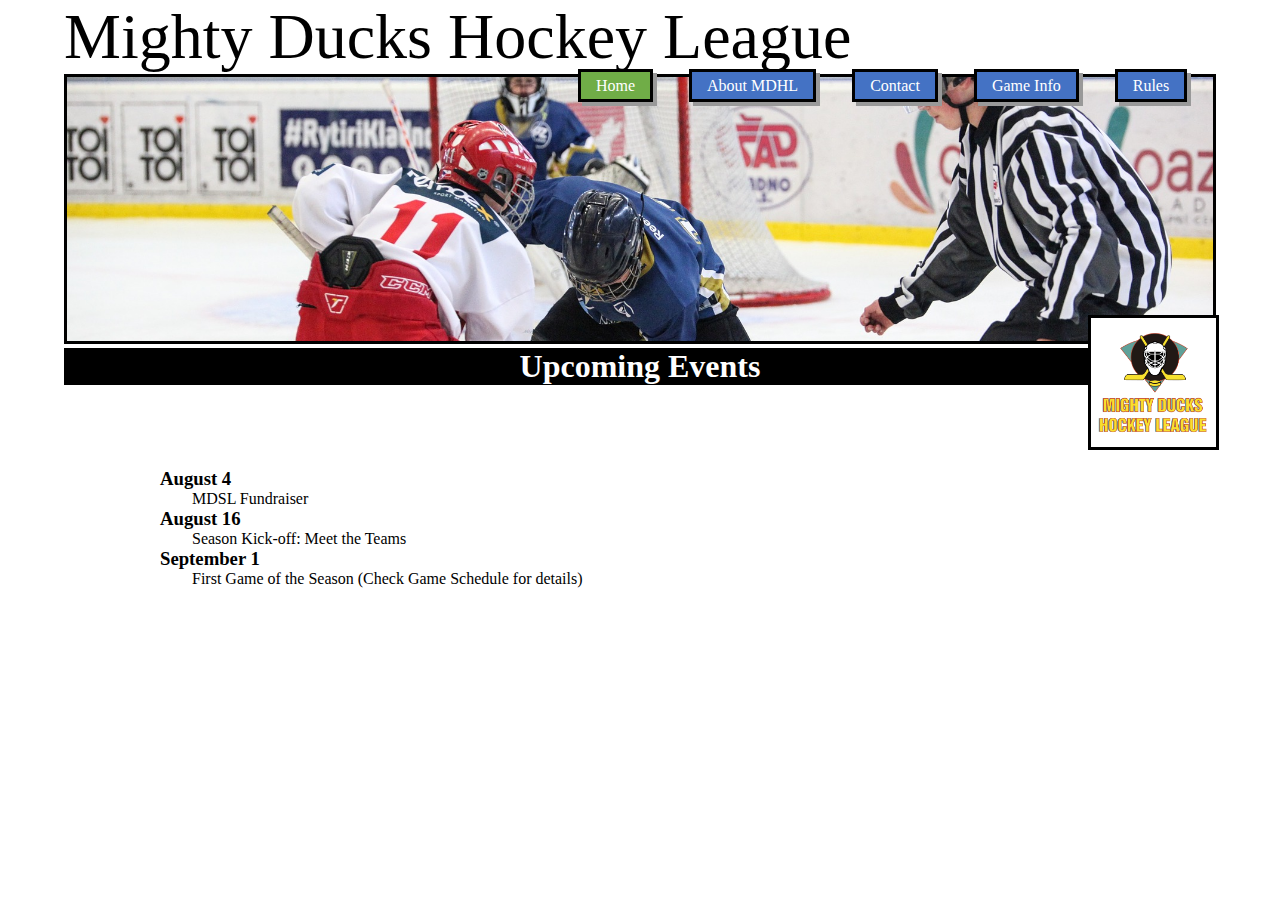
<file: index.html>
<!DOCTYPE html>
<html lang="en">

<head>
    <meta charset="UTF-8">
    <meta name="viewport" content="width=device-width, initial-scale=1.0">
    <link rel="shortcut icon" href="./assets/images/Logo-Mighty-ducks-01.ico" type="image/x-icon">
    <link rel="stylesheet" href="./assets/styles/styles.css">
    <link rel="preconnect" href="https://fonts.googleapis.com">
    <link rel="preconnect" href="https://fonts.gstatic.com" crossorigin>
    <title>Mighty Ducks Hockey League Page</title>
</head>

<body>
    <header>
            <h1>Mighty Ducks Hockey League</h1>
            <img src="./assets/images/design1_image1.jpg" id="banner" alt="banner">
            <h2>Upcoming Events</h2>
    </header>
    <br>
    <main>
        <img src="./assets/images/LogoMightyducks-01.png" alt="Logo-Mighty-ducks-01" class="logo1">
        <nav>
            <a href="#" class="here">Home</a>
            <a href="./assets/pages/about.html">About MDHL</a>
            <a href="./assets/pages/contact.html">Contact</a>
            <a href="./assets/pages/game_info.html">Game Info</a>
            <a href="./assets/pages/rules.html">Rules</a>
        </nav>
        <section class="index">
            <h3>August 4</h3>
            <p>MDSL Fundraiser</p>
            <h3>August 16</h3>
            <p>Season Kick-off: Meet the Teams</p>
            <h3>September 1</h3>
            <p>First Game of the Season (Check Game Schedule for details)</p>
        </section>
    </main>
</body>
</html>
</file>
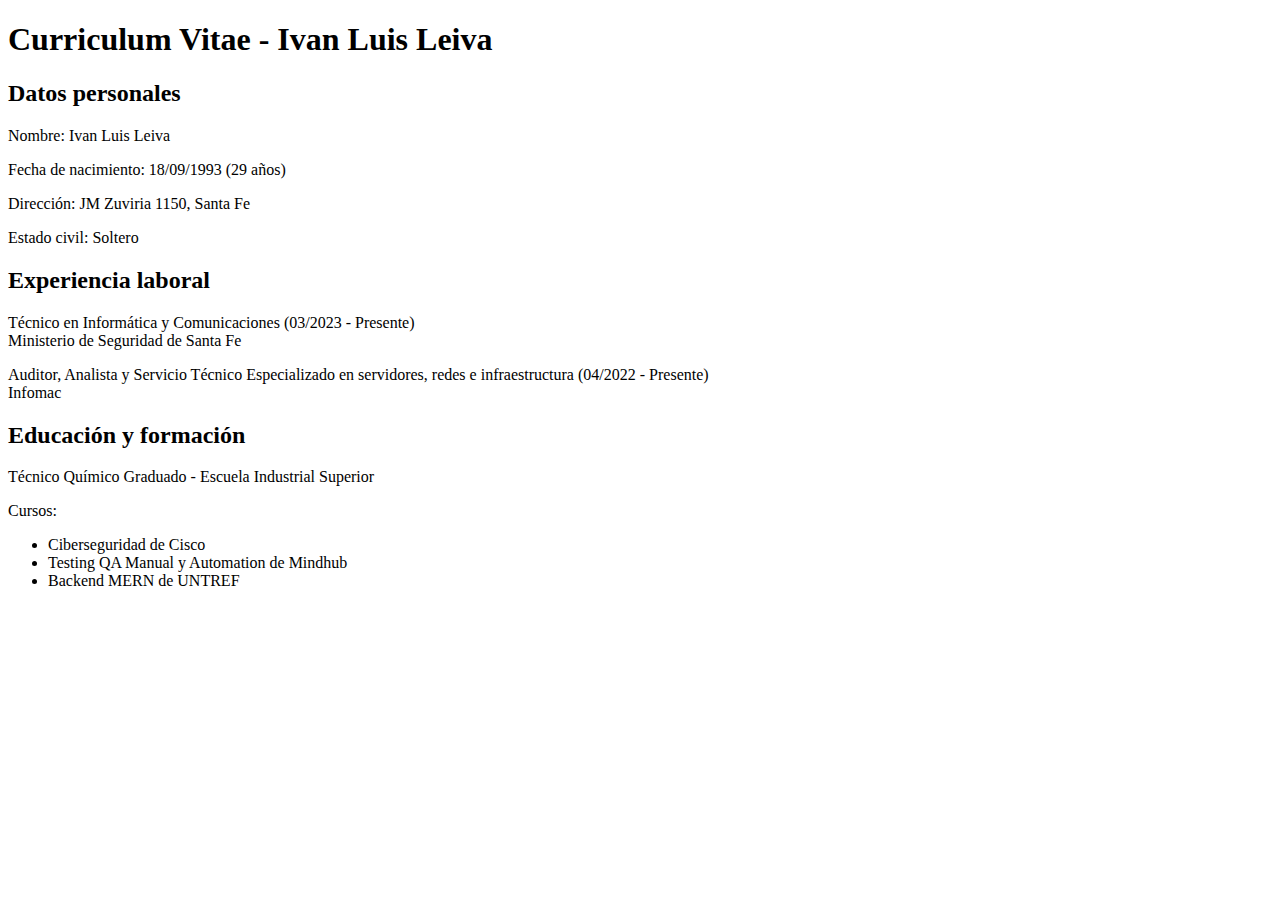
<file: CV.html>
<!DOCTYPE html>
<html lang="en">

<head>
    <meta charset="UTF-8">
    <meta name="viewport" content="width=device-width, initial-scale=1.0">
    <title>Curriculum Vitae - Ivan Luis Leiva</title>
</head>

<body>
    <h1>Curriculum Vitae - Ivan Luis Leiva</h1>
    <h2>Datos personales</h2>
    <p>Nombre: Ivan Luis Leiva</p>
    <p>Fecha de nacimiento: 18/09/1993 (29 años)</p>
    <p>Dirección: JM Zuviria 1150, Santa Fe</p>
    <p>Estado civil: Soltero</p>

    <h2>Experiencia laboral</h2>
    <p>
        Técnico en Informática y Comunicaciones (03/2023 - Presente)<br>
        Ministerio de Seguridad de Santa Fe
    </p>
    <p>
        Auditor, Analista y Servicio Técnico Especializado en servidores, redes e infraestructura (04/2022 -
        Presente)<br>
        Infomac
    </p>

    <h2>Educación y formación</h2>
    <p>Técnico Químico Graduado - Escuela Industrial Superior</p>
    <p>Cursos:</p>
    <ul>
        <li>Ciberseguridad de Cisco</li>
        <li>Testing QA Manual y Automation de Mindhub</li>
        <li>Backend MERN de UNTREF</li>
    </ul>

</body>

</html>
</file>
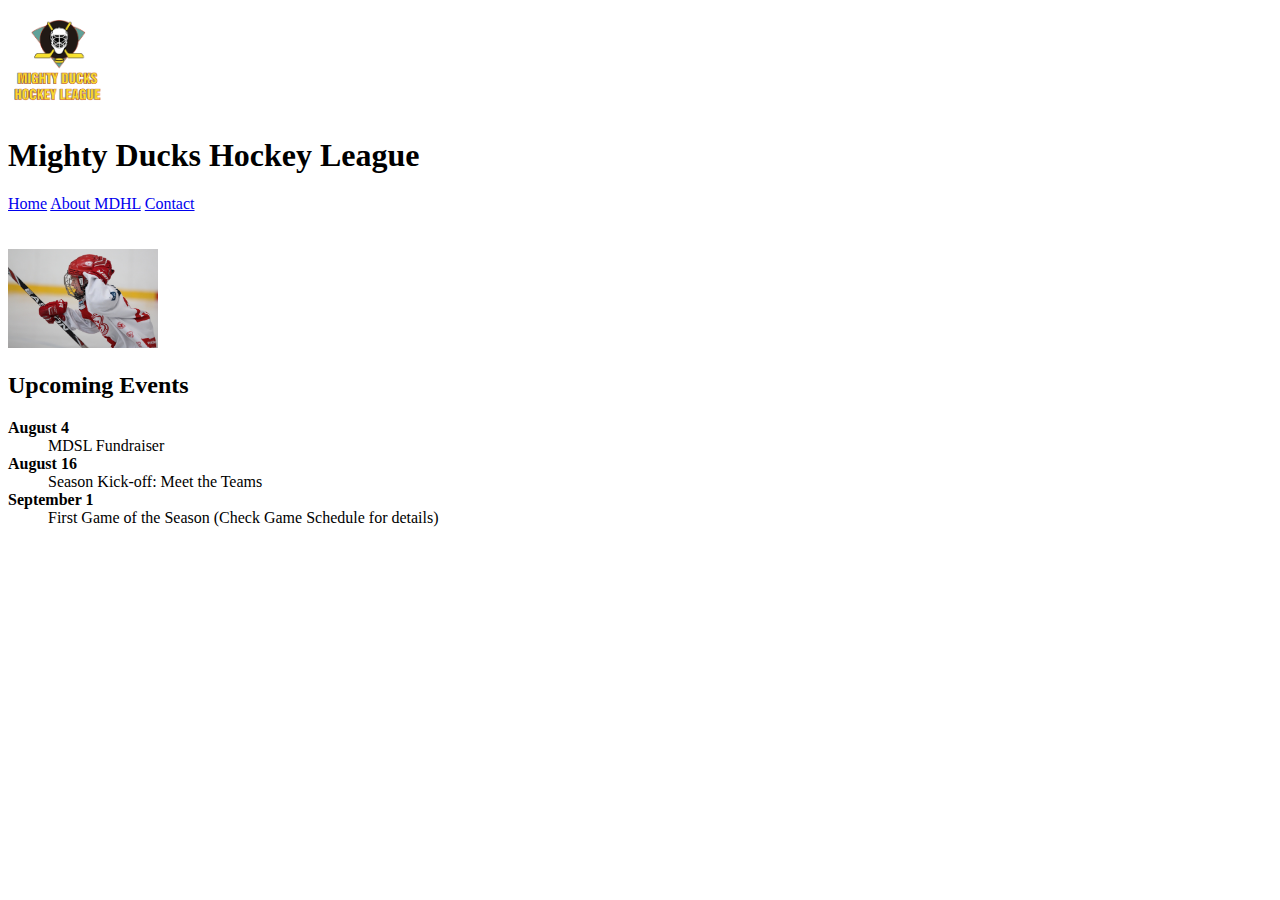
<file: home.html>
<!DOCTYPE html>
<html lang="en">

<head>
    <meta charset="UTF-8">
    <meta name="viewport" content="width=device-width, initial-scale=1.0">
    <link rel="shortcut icon" href="./images/Logo-Mighty-ducks-01.ico" type="image/x-icon">
    <title>Mighty Ducks Hockey League Page</title>
</head>
<body>
    <header>
        <img src="./images/LogoMightyducks-01.png" alt="logo mdhl" width="100">
        <h1>Mighty Ducks Hockey League</h1>
        <nav>
            <a href="#">Home</a>
            <a href="./about.html">About MDHL</a>
            <a href="./contact.html">Contact</a>
        </nav>
        <br>
    </header>
    <br>
    <main>
        <img src="./images/hockey1.jpg" alt="player 1" width="150">
            <h2>Upcoming Events</h2>
            <dl>
                <dt><strong>August 4</strong></dt>
                <dd>MDSL Fundraiser</dd>
                <dt><strong>August 16</strong></dt>
                <dd>Season Kick-off: Meet the Teams</dd>
                <dt><strong>September 1</strong></dt>
                <dd>First Game of the Season (Check Game Schedule for details)</dd>
            </dl>
    </main>
</body>
</html>
</file>
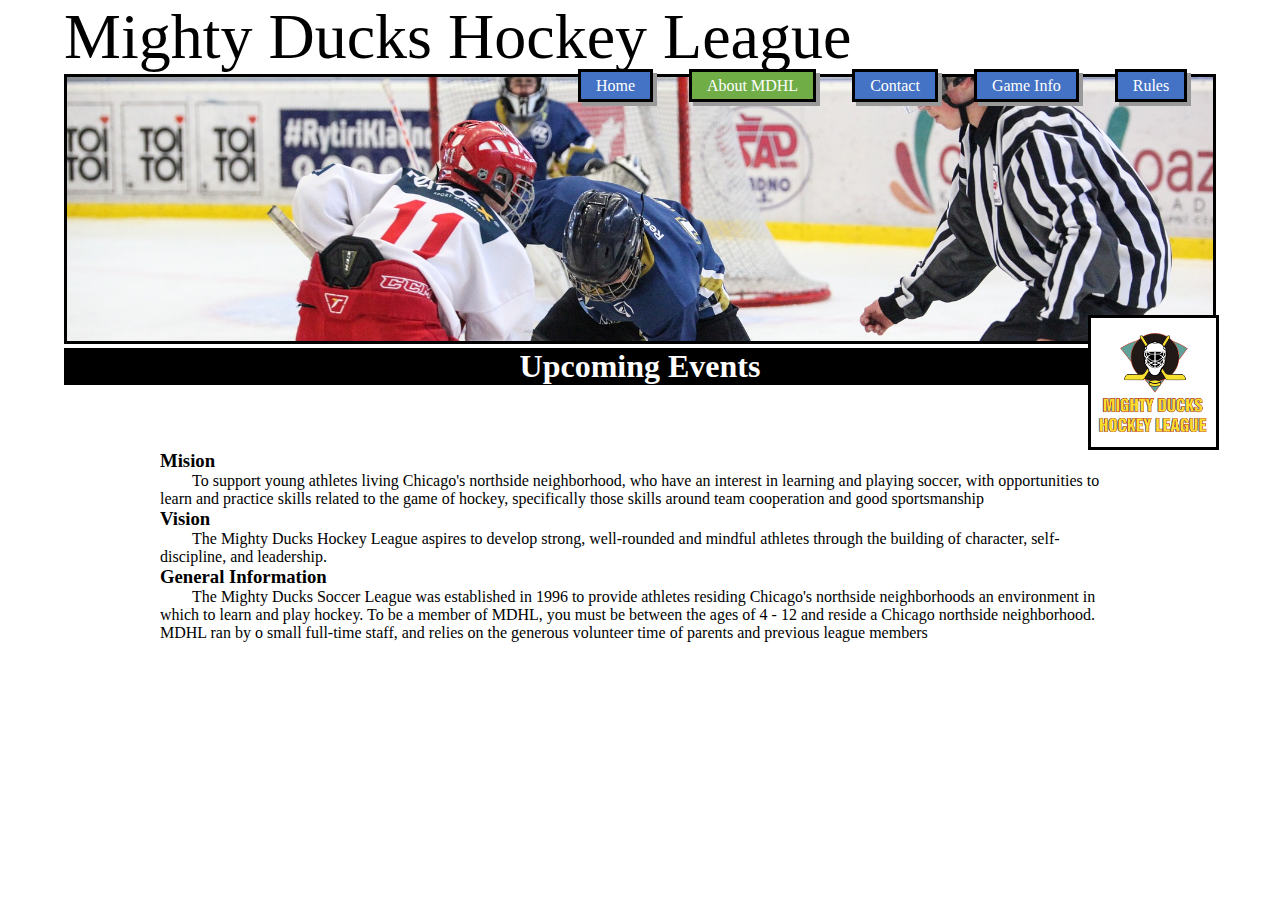
<file: assets/pages/about.html>
<!DOCTYPE html>
<html lang="en">

<head>
    <meta charset="UTF-8">
    <meta name="viewport" content="width=device-width, initial-scale=1.0">
    <link rel="shortcut icon" href="../images/Logo-Mighty-ducks-01.ico" type="image/x-icon">
    <link rel="stylesheet" href="../styles/styles.css">
    <link rel="preconnect" href="https://fonts.googleapis.com">
    <link rel="preconnect" href="https://fonts.gstatic.com" crossorigin>
    <title>About MDHL</title>
</head>

<body>
    <header>
        <h1>Mighty Ducks Hockey League</h1>
        <img src="../images/design1_image1.jpg" id="banner" alt="banner">
        <h2>Upcoming Events</h2>
    </header>
    <main>
        <img src="../images/LogoMightyducks-01.png" alt="Logo-Mighty-ducks-01" class="logo1">
        <nav>
            <a href="../../index.html">Home</a>
            <a href="#" class="here">About MDHL</a>
            <a href="../pages/contact.html">Contact</a>
            <a href="../pages/game_info.html">Game Info</a>
            <a href="../pages/rules.html">Rules</a>
        </nav>
        <section class="index">
            <h3>Mision</h3>
            <p>To support young athletes living Chicago's northside neighborhood, who have an interest in learning and
                playing soccer,
                with opportunities to learn and practice skills related to the game of hockey, specifically those skills
                around team
                cooperation and good sportsmanship</p>
            <h3>Vision</h3>
            <p>The Mighty Ducks Hockey League aspires to develop strong, well-rounded and mindful athletes through the
                building of
                character, self-discipline, and leadership.</p>
            <h3>General Information</h3>
            <p>The Mighty Ducks Soccer League was established in 1996 to provide athletes residing Chicago's northside
                neighborhoods an
                environment in which to learn and play hockey. To be a member of MDHL, you must be between the ages of 4
                - 12 and reside
                a Chicago northside neighborhood. MDHL ran by o small full-time staff, and relies on the generous
                volunteer time of
                parents and previous league members</p>
        </section>
    </main>
</body>

</html>
</file>
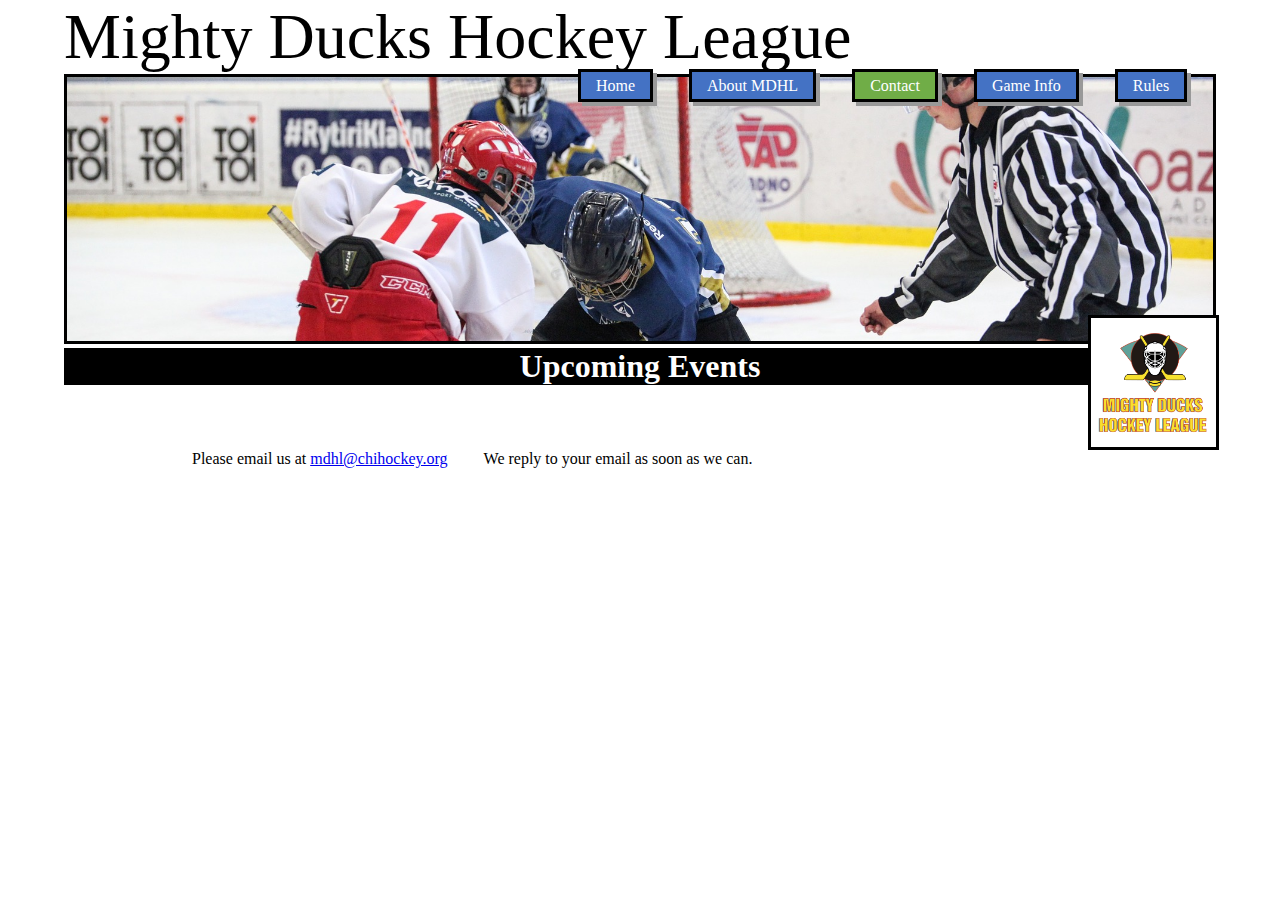
<file: assets/pages/contact.html>
<!DOCTYPE html>
<html lang="en">

<head>
    <meta charset="UTF-8">
    <meta name="viewport" content="width=device-width, initial-scale=1.0">
    <link rel="shortcut icon" href="../images/Logo-Mighty-ducks-01.ico" type="image/x-icon">
    <link rel="stylesheet" href="../styles/styles.css">
    <!-- <link rel="stylesheet" href="../styles/styles2.css"> -->
    <link rel="preconnect" href="https://fonts.googleapis.com">
    <link rel="preconnect" href="https://fonts.gstatic.com" crossorigin>
    <title>Contact</title>
</head>

<body>
    <header>
        <h1>Mighty Ducks Hockey League</h1>
        <img src="../images/design1_image1.jpg" id="banner" alt="banner">
        <h2>Upcoming Events</h2>
    </header>
    <main>
        <img src="../images/LogoMightyducks-01.png" alt="Logo-Mighty-ducks-01" class="logo1">
        <nav>
            <a href="../../index.html">Home</a>
            <a href="../pages/about.html">About MDHL</a>
            <a href="#" class="here">Contact</a>
            <a href="../pages/game_info.html">Game Info</a>
            <a href="../pages/rules.html">Rules</a>
        </nav>
        <section class="index">
            <p>Please email us at <a href="mailto">mdhl@chihockey.org</a></p>
            <p>We reply to your email as soon as we can.</p>
        </section>
    </main>
</body>

</html>
</file>
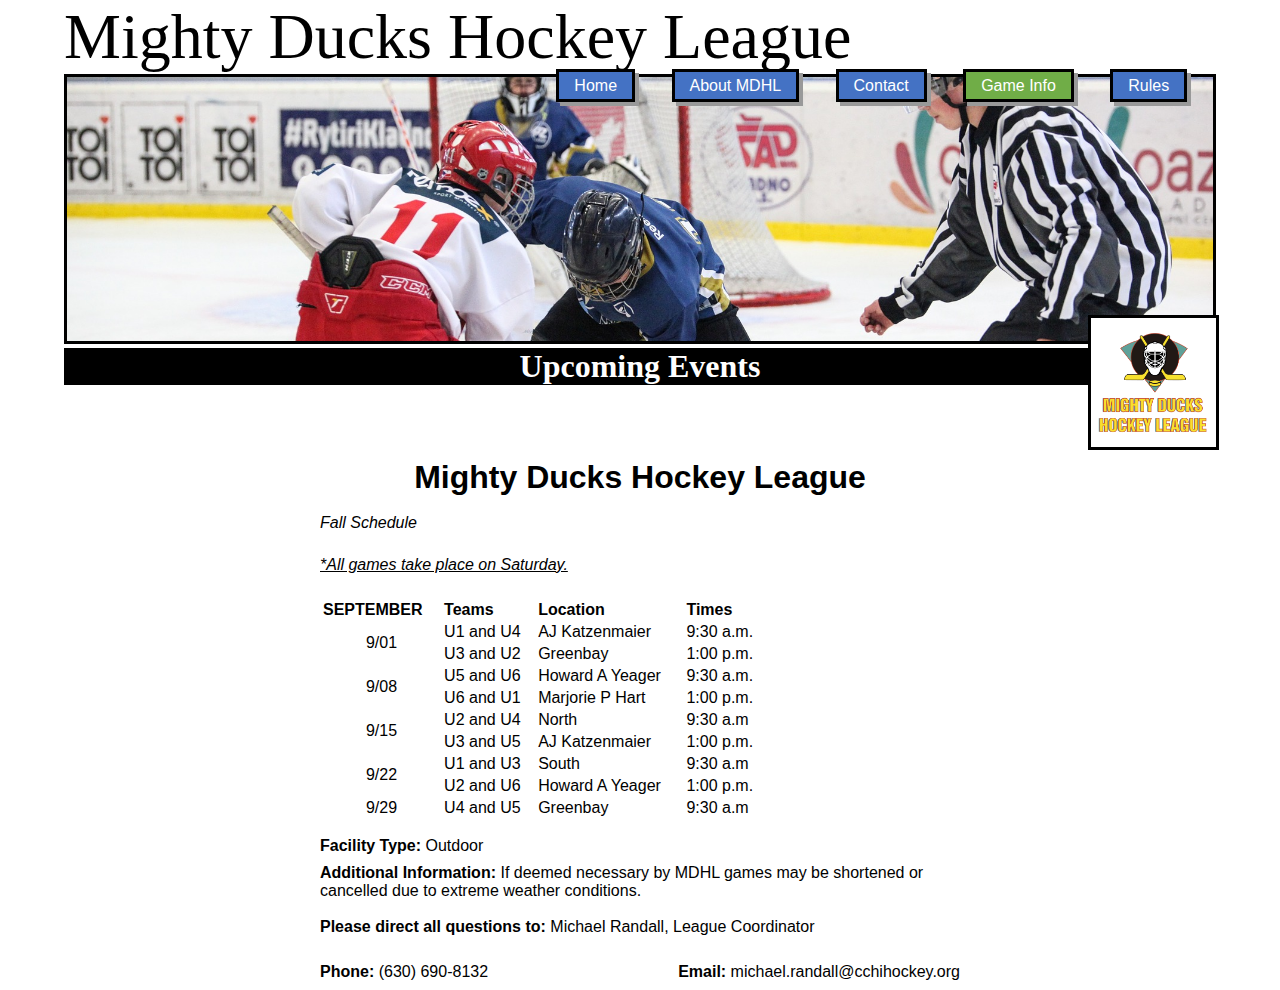
<file: assets/pages/game_info.html>
<!DOCTYPE html>
<html lang="en">

<head>
    <meta charset="UTF-8">
    <meta name="viewport" content="width=device-width, initial-scale=1.0">
    <link rel="shortcut icon" href="../images/Logo-Mighty-ducks-01.ico" type="image/x-icon">
    <link rel="stylesheet" href="../styles/styles.css">
    <!-- <link rel="stylesheet" href="../styles/styles2.css"> -->
    <link rel="preconnect" href="https://fonts.googleapis.com">
    <link rel="preconnect" href="https://fonts.gstatic.com" crossorigin>
    <title>Game Info</title>
</head>

<body>
    <header>
        <h1>Mighty Ducks Hockey League</h1>
        <img src="../images/design1_image1.jpg" id="banner" alt="banner">
        <h2>Upcoming Events</h2>
    </header>
    <main class="game">
        <img src="../images/LogoMightyducks-01.png" alt="Logo-Mighty-ducks-01" class="logo1">
        <nav>
            <a href="../../index.html">Home</a>
            <a href="../pages/about.html">About MDHL</a>
            <a href="../pages/contact.html">Contact</a>
            <a href="#" class="here">Game Info</a>
            <a href="../pages/rules.html">Rules</a>
        </nav>
        <h4>Mighty Ducks Hockey League</h4>
        <table>
            <caption>
                <p>Fall Schedule</p>
                <p class="sub">*All games take place on Saturday.</p>
            </caption>
            <thead>
                <tr>
                    <th>SEPTEMBER</th>
                    <th>Teams</th>
                    <th>Location</th>
                    <th>Times</th>
                </tr>
                <tr>
                    <td rowspan="2">9/01</td>
                    <td>U1 and U4</td>
                    <td>AJ Katzenmaier</td>
                    <td>9:30 a.m.</td>
                </tr>
                <tr>
                    <td>U3 and U2</td>
                    <td>Greenbay</td>
                    <td>1:00 p.m.</td>
                </tr>
                <tr>
                    <td rowspan="2">9/08</td>
                    <td>U5 and U6</td>
                    <td>Howard A Yeager</td>
                    <td>9:30 a.m.</td>
                </tr>
                <tr>
                    <td>U6 and U1</td>
                    <td>Marjorie P Hart</td>
                    <td>1:00 p.m.</td>
                </tr>
                <tr>
                    <td rowspan="2">9/15</td>
                    <td>U2 and U4</td>
                    <td>North</td>
                    <td>9:30 a.m</td>
                </tr>
                <tr>
                    <td>U3 and U5</td>
                    <td>AJ Katzenmaier</td>
                    <td>1:00 p.m.</td>
                </tr>
                <tr>
                    <td rowspan="2">9/22</td>
                    <td>U1 and U3</td>
                    <td>South</td>
                    <td>9:30 a.m</td>
                </tr>
                <tr>
                    <td>U2 and U6</td>
                    <td>Howard A Yeager</td>
                    <td>1:00 p.m.</td>
                </tr>
                <tr>
                    <td class="f">9/29</td>
                    <td>U4 and U5</td>
                    <td>Greenbay</td>
                    <td>9:30 a.m</td>
                </tr>
            </thead>
        </table>
        <section>
            <div>
            <h5>Facility Type:</h5>
            <p> Outdoor</p>
            </div>
            <div>
            <h5>Additional Information:</h5>
            <p>If deemed necessary by MDHL games may be shortened or cancelled due to extreme weather
                conditions.</p>
            </div>
        </section>
        <section>
            <div>
            <h5>Please direct all questions to:</h5>
            <p> Michael Randall, League Coordinator</p>
            </div>
            <div>
            <div>
                <h5>Phone:</h5>
                <p> (630) 690-8132</p>
            </div>
            <div>
                <h5>Email:</h5>
                <p> michael.randall@cchihockey.org</p>
            </div>
            </div>
        </section>
    </main>
</body>

</html>
</file>
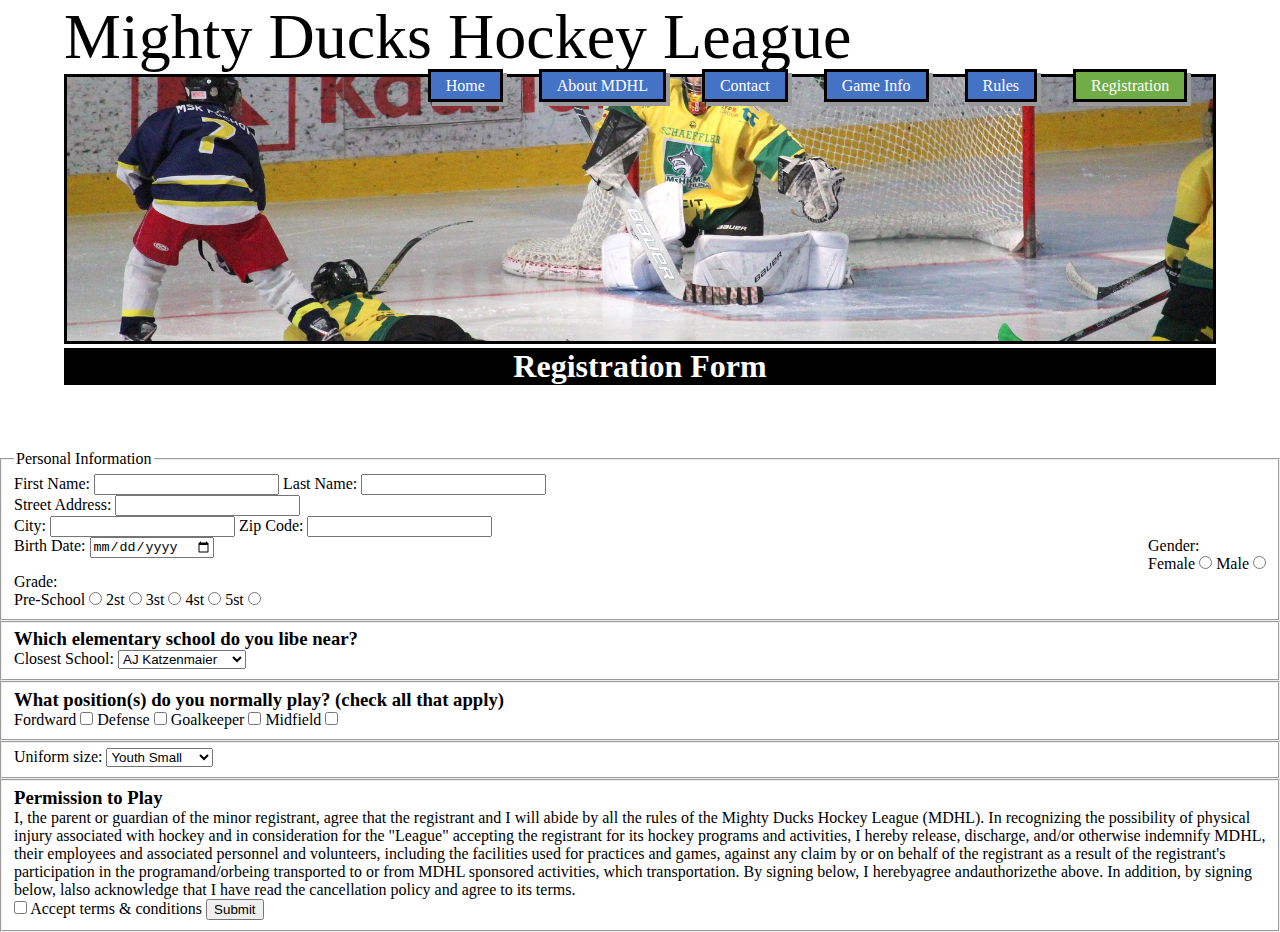
<file: assets/pages/registration.html>
<!DOCTYPE html>
<html lang="en">

<head>
    <meta charset="UTF-8">
    <meta name="viewport" content="width=device-width, initial-scale=1.0">
    <link rel="shortcut icon" href="../images/Logo-Mighty-ducks-01.ico" type="image/x-icon">
    <link rel="stylesheet" href="../styles/styles.css">
    <link rel="preconnect" href="https://fonts.googleapis.com">
    <link rel="preconnect" href="https://fonts.gstatic.com" crossorigin>
    <title>Game Info</title>
</head>

<body>
    <header>
        <h1>Mighty Ducks Hockey League</h1>
        <img src="../images/design1_image2.jpg" id="banner" alt="banner">
        <nav>
            <a href="../../index.html">Home</a>
            <a href="../pages/about.html">About MDHL</a>
            <a href="../pages/contact.html">Contact</a>
            <a href="../pages/game_info.html">Game Info</a>
            <a href="../pages/rules.html">Rules</a>
            <a href="#" class="here">Registration</a>
        </nav>
        <h2>Registration Form</h2>
    </header>
    <main class="registration">
        <form action="./show_data.html" method="get">
            <fieldset>
                <legend>Personal Information</legend>

                <div class="input-group1">
                    <label for="first-name">First Name:</label>
                    <input type="text" id="first-name" name="first-name">

                    <label for="last-name">Last Name:</label>
                    <input type="text" id="last-name" name="last-name">
                </div>

                <div class="input-group1">
                    <label for="st-add">Street Address:</label>
                    <input type="text" id="st-add" name="st-add">
                </div>

                <div class="input-group1">
                    <label for="city">City:</label>
                    <input type="text" id="city" name="city">

                    <label for="zip">Zip Code:</label>
                    <input type="text" id="zip" name="zip">
                </div>

                <div class="input-group1">
                    <div class="inline">
                        <label for="birth">Birth Date:</label>
                        <input type="date" id="birth" name="birth">
                    </div>
                    <div class="inline">
                        <p class="inline">Gender:</p>
                        <label for="gen-female">Female</label>
                        <input type="radio" id="gen-female" name="gender" value="female">

                        <label for="gen-male">Male</label>
                        <input type="radio" id="gen-male" name="gender" value="male">
                    </div>
                </div>

                <div class="input-group1">
                    <p class="inline">Grade:</p>
                    <label for="pre">Pre-School</label>
                    <input type="radio" name="grade" id="pre" value="preschool">
                    <label for="2st">2st</label>
                    <input type="radio" name="grade" id="2st" value="2st">
                    <label for="3st">3st</label>
                    <input type="radio" name="grade" id="3st" value="3st">
                    <label for="4st">4st</label>
                    <input type="radio" name="grade" id="4st" value="4st">
                    <label for="5st">5st</label>
                    <input type="radio" name="grade" id="5st" value="5st">
                </div>
            </fieldset>
            <fieldset>
                <h3>Which elementary school do you libe near?</h3>
                <label for="school">Closest School:</label>
                <select name="school" id="school">
                    <option value="aj">AJ Katzenmaier</option>
                    <option value="green">Greenbay</option>
                    <option value="how">Howard A Yeager</option>
                    <option value="mar">Marjorie P Hart</option>
                    <option value="nor">North Elementary</option>
                    <option value="sou">South Elementary</option>
                </select>
            </fieldset>
            <fieldset>
                <h3>What position(s) do you normally play? (check all that apply)</h3>
                    <label for="for">Fordward</label>
                    <input type="checkbox" name="position" id="for" value="fordward" required>
                    <label for="def">Defense</label>
                    <input type="checkbox" name="position" id="for" value="defense">
                    <label for="keeper">Goalkeeper</label>
                    <input type="checkbox" name="position" id="keeper" value="goalkeeper">
                    <label for="mid">Midfield</label>
                    <input type="checkbox" name="position" id="mid" value="midfield">
            </fieldset>
            <fieldset>
                <label for="uniform">Uniform size:</label>
                <select name="uniform" id="uniform" required>
                    <option value="ys">Youth Small</option>
                    <option value="ym">Youth Medium</option>
                    <option value="yl">Youth Large</option>
                    <option value="s">Small</option>
                    <option value="m">Medium</option>
                    <option value="l">Large</option>
                    <option value="xl">Extra-Large</option>
                </select>
            </fieldset>
            <fieldset>
                <h3>Permission to Play</h3>
                <p>I, the parent or guardian of the minor registrant, agree that the registrant and I will abide by all
                    the
                    rules of the Mighty Ducks Hockey League (MDHL). In recognizing the possibility of physical injury
                    associated with hockey and in consideration for the "League" accepting the registrant for its hockey
                    programs and activities, I hereby release, discharge, and/or otherwise indemnify MDHL, their
                    employees
                    and associated personnel and volunteers, including the facilities used for practices and games,
                    against
                    any claim by or on behalf of the registrant as a result of the registrant's participation in the
                    programand/orbeing transported to or from MDHL sponsored activities, which transportation.
                    By signing below, I herebyagree andauthorizethe above. In addition, by signing below, lalso
                    acknowledge
                    that I have read the cancellation policy and agree to its terms.</p>
                    <input type="checkbox" name="accept" id="accept">
                    <label for="accept">Accept terms & conditions</label>
                    <button type="submit">Submit</button>
            </fieldset>
        </form>
    </main>
</body>

</html>
</file>
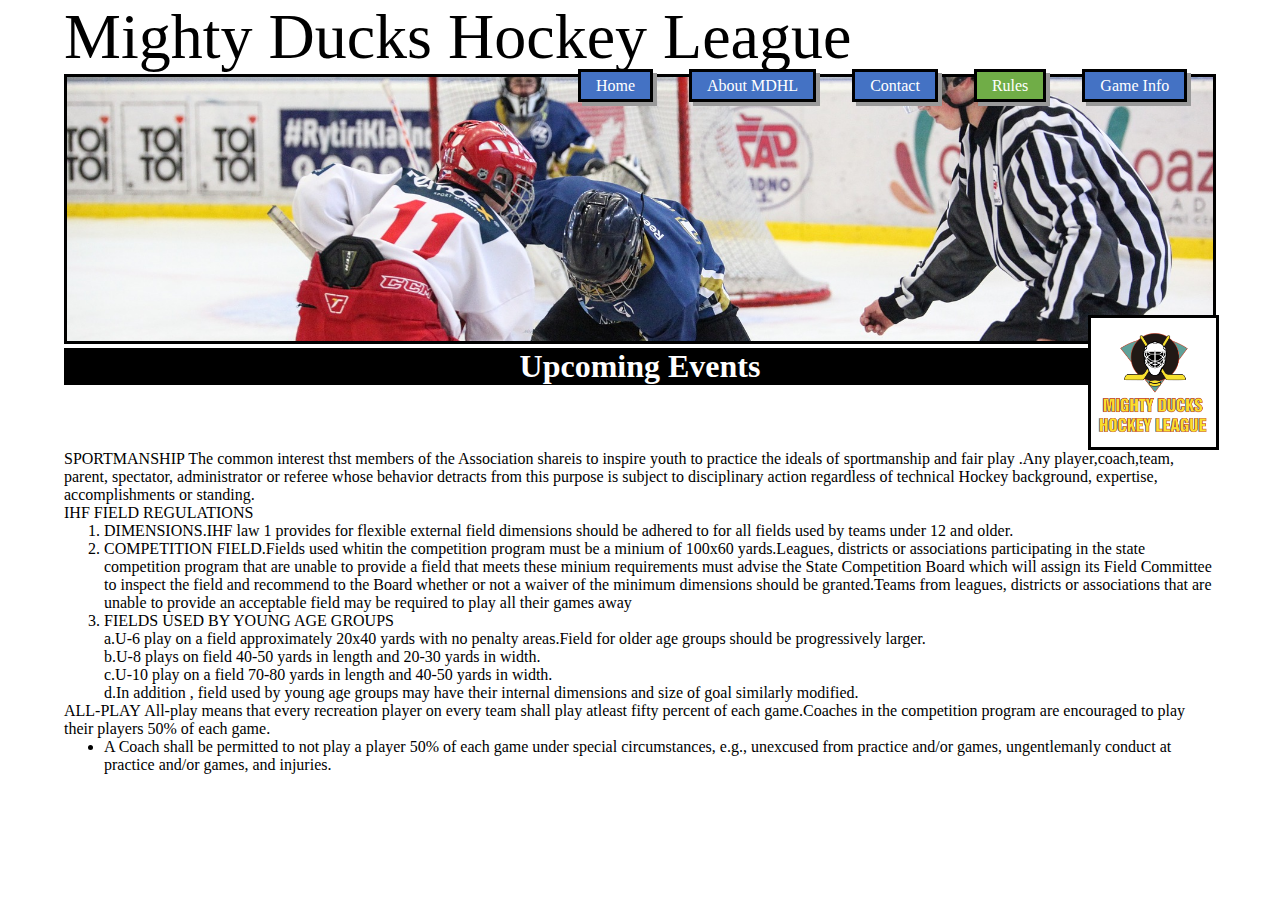
<file: assets/pages/rules.html>
<!DOCTYPE html>
<html lang="en">

<head>
    <meta charset="UTF-8">
    <meta name="viewport" content="width=device-width, initial-scale=1.0">
    <link rel="stylesheet" href="../styles/styles.css">
    <title>Rules and Policies</title>
</head>
<body>
    <header>
        <h1>Mighty Ducks Hockey League</h1>
        <img src="../images/design1_image1.jpg" id="banner" alt="banner">
        <h2>Upcoming Events</h2>
    </header>
    <main>
        <img src="../images/LogoMightyducks-01.png" alt="Logo-Mighty-ducks-01" class="logo1">
        <nav class="navbar">
            <a href="../../index.html">Home</a>
            <a href="../pages/about.html">About MDHL</a>
            <a href="../pages/contact.html">Contact</a>
            <a href="#" class="here">Rules</a>
            <a href="../pages/game_info.html">Game Info</a>
        </nav>
        <section class="lista">
            <div>
                <span class="titulo">SPORTMANSHIP</span>
                <p>The common interest thst members of the Association shareis to inspire
                    youth to practice the ideals of sportmanship and fair play .Any player,coach,team, parent,
                    spectator,
                    administrator or referee whose behavior detracts from
                    this purpose is subject to disciplinary action regardless of technical Hockey
                    background, expertise, accomplishments or standing.
                </p>
            </div>
            <div class="container">
                <span class="titulo">IHF FIELD REGULATIONS</span>
                <ol>
                    <li>
                        <P>DIMENSIONS.IHF law 1 provides for flexible external field dimensions should be
                            adhered to for all fields used by teams under 12 and older.
                        </P>
                    </li>
                    <li>
                        <p>COMPETITION FIELD.Fields used whitin the competition program must be a minium
                            of 100x60 yards.Leagues, districts or associations participating in
                            the state competition program that are unable to provide a field that meets these
                            minium requirements must advise the State Competition Board which will
                            assign its Field Committee to inspect the field and recommend to the Board
                            whether or not a waiver of the minimum dimensions should be granted.Teams from leagues,
                            districts
                            or associations that are unable to provide an acceptable field may be required
                            to play all their games away
                        </p>
                    </li>
                    <li>
                        <p>FIELDS USED BY YOUNG AGE GROUPS
                            <br>a.U-6 play on a field approximately 20x40 yards with no penalty areas.Field
                            for older age groups should be progressively larger.
                            <br>b.U-8 plays on field 40-50 yards in length and 20-30 yards in width.
                            <br>c.U-10 play on a field 70-80 yards in length and 40-50 yards in width.
                            <br>d.In addition , field used by young age groups may have their internal
                            dimensions and size of goal similarly modified.
                        </p>
                    </li>
                </ol>
            </div>
            <div class="container">
                <span class="titulo">ALL-PLAY</span>
                <P>All-play means that every recreation player on every team shall play atleast
                    fifty percent of each game.Coaches in the competition program are encouraged to
                    play their players 50% of each game.
                </P>
                <ul>
                    <li>
                        <p>A Coach shall be permitted to not play a player 50% of each game
                            under special circumstances, e.g., unexcused from practice and/or games, ungentlemanly
                            conduct at practice and/or games, and injuries.
                        </p>
                    </li>

                </ul>
            </div>

        </section>
    </main>

</body>

</html>
</file>
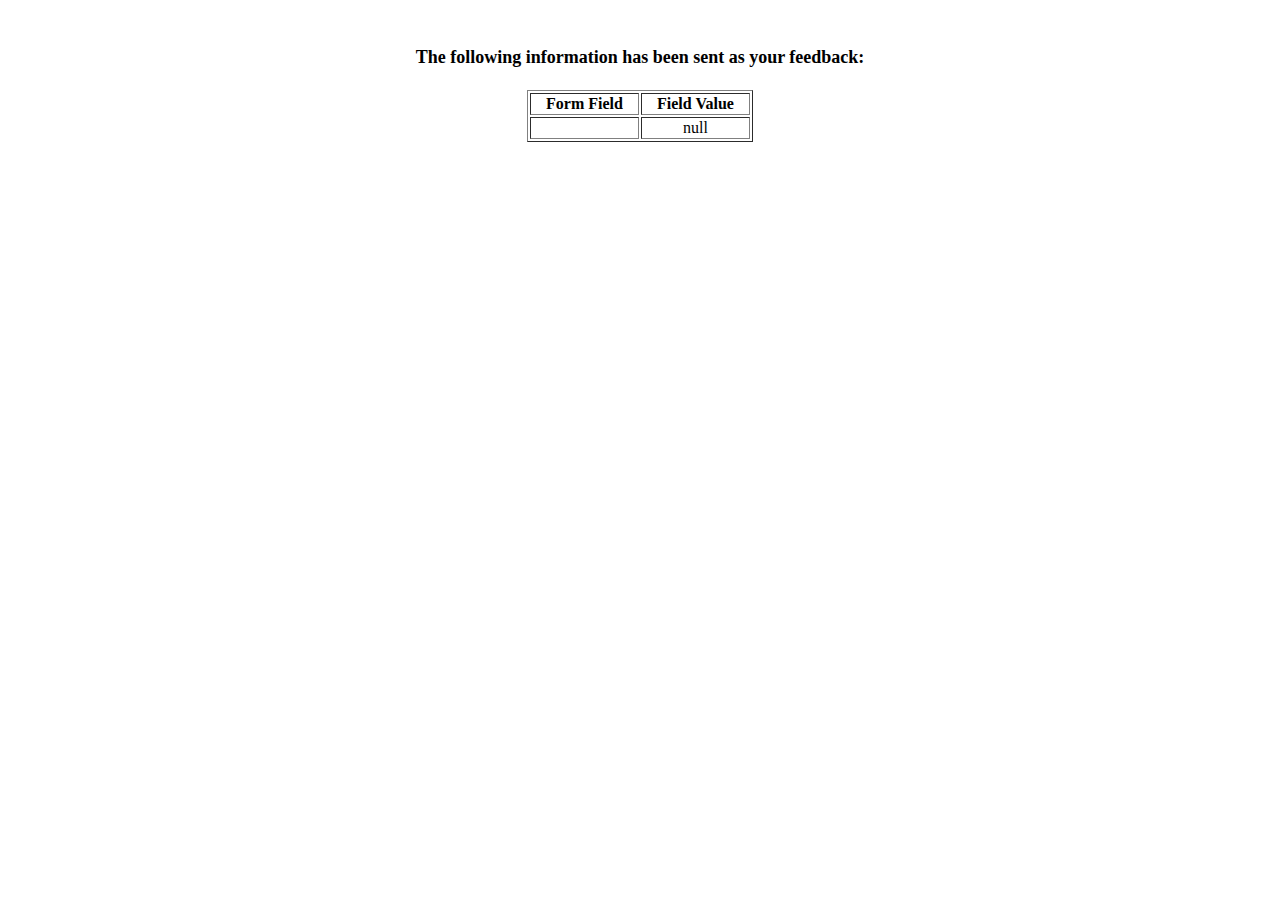
<file: assets/pages/show_data.html>
<html>
<head>
<title>Feedback Sent</title>
</head>
<body>
<p align=center>&nbsp;</p>
<h1 align=center><font size="+1">The following information has been sent as your
  feedback:</font></h1>

<table border="1" align=center width="226">
  <tr>
    <th align="center">Form Field</th>
    <th align="center">Field Value</th>
  </tr>

<script language="javascript">
var args = location.search.substr(1).split('&');
for (var i = 0; i < args.length; ++i) {
  var parts = args[i].split('=');
  if (parts != null) {
    var field = parts[0];
    var value = parts[1];
    if (value == null) {
      value = "null"
    }
    else {
      value = '"' + unescape(value.replace(/\+/g, ' ')) + '"';
    }

    document.writeln('<tr><td align="center">' + field + '</td>');
    document.writeln('<td align="center">' + value + '</td></tr>');
  }
}
</script>

<noscript>
<tr><td>
<p>You need to turn on Javascript in your browser.</p>

<p>In Microsoft Internet Explorer 4 or greater:</p>
<ul>
<li>From the "Tools" menu (in IE 4, it's the "View" menu), select "Internet Options".</li>
<li>Click on the "Security" tab.</li>
<li>Click on the "Custom Level" button. (In IE 4, select "Custom"
and then click on "Settings...".)</li>
<li>Under "Active scripting" make sure "Enable" is selected.</li>
</ul>

<p>In Netscape version 4 or greater:</p>
<ul>
<li>From the <b>Edit</b> menu, select <b>Preferences</b>.</li>
<li>In the <b>Category</b> list on the left, click on the word "Advanced".</li>
<li>In the panel on the right, make sure "Enable JavaScript" is checked.</li>
<li>Click the <b>OK</b> button.</li>
</ul>

</td></tr>
</noscript>

</table>
</body>
</html>
</file>
<file: assets/styles/styles.css>
*,
*::before,
*::after {
    box-sizing: border-box;
}

* {
    margin: 0;
}

nav>.here {
    background-color: #70AD47;
}

nav>a {
    border: 3px solid black;
    padding: 5px 15px;
    background-color: #4472C4;
    margin: 1em;
    color: white;
    text-decoration: none;
    box-shadow: 4px 4px #999999;
}

nav {
    position: absolute;
    top: 8.5vh;
    right: 6vw;
}

header {
    display: inline-block;
    width: 90vw;
    height: 50vh;
}

#banner {
    border: 3px solid black;
    object-fit: cover;
    height: 60%;
    width: 100%;
    object-position: 0 -130px;
}

h1 {
    font-family: 'Comic Neue', cursive;
    font-weight: 200;
    font-size: 4em;
}

h2 {
    font-family: 'Comic Neue', cursive;
    font-size: 2em;
    background-color: black;
    color: white;
    text-align: center;
}

h4 {
    text-align: center;
    font-size: 2em;
}

.logo1 {
    height: 15vh;
    position: absolute;
    top: 35vh;
    left: 85vw;
    background-color: white;
    border: 3px solid black;
}

main {
    font-family: 'Comic Neue', cursive;
}

.index {
    width: 75vw;
    display: inline-block;
}

.index > p {
    padding-left: 2em;
}

section h5 {
    display: inline;
}

section p {
    display: inline;
}

body {
    display: flex;
    flex-direction: column;
    align-items: center;
    justify-content: flex-start;
}

.game {
    display: flex;
    flex-direction: column;
    justify-content: space-around;
    font-family: 'Roboto', sans-serif;
    width: 50vw;
    height: 60vh;
}

table {
    width: 35vw;
    text-align: left;
}

caption > p {
    font-style: italic;
    text-align: left;
    margin-bottom: 1.5em;
}

.sub {
    text-decoration: underline;
}


td[rowspan], .f {
    text-align: center;
}

div:has(div) {
    display: flex;
    justify-content: space-between;
}

section {
    height: 7vh;
    flex-direction: column;
    display: flex;
    justify-content: space-between;
}

h5 {
    font-size: 1em;
}

.lista {
    width: 90vw;
}
</file>
